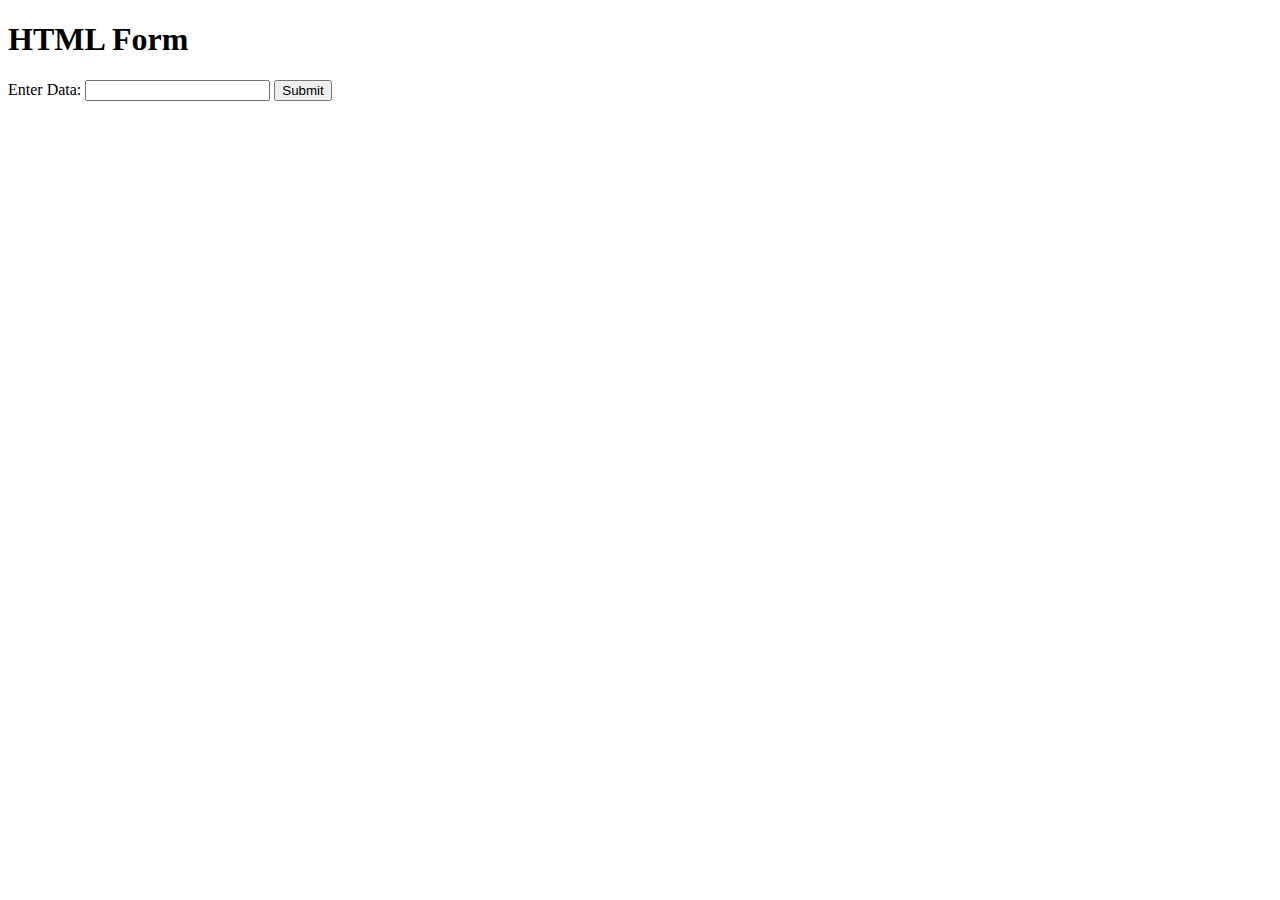
<file: templates/index.html>
<!DOCTYPE html>
<html lang="en">
<head>
    <meta charset="UTF-8">
    <meta name="viewport" content="width=device-width, initial-scale=1.0">
    <title>HTML Form</title>
</head>
<body>
    <h1>HTML Form</h1>

    <form action="/process_data" method="post">
        <label for="data_from_html">Enter Data:</label>
        <input type="text" id="data_from_html" name="data_from_html" required>
        <button type="submit">Submit</button>
    </form>
</body>
</html>
</file>
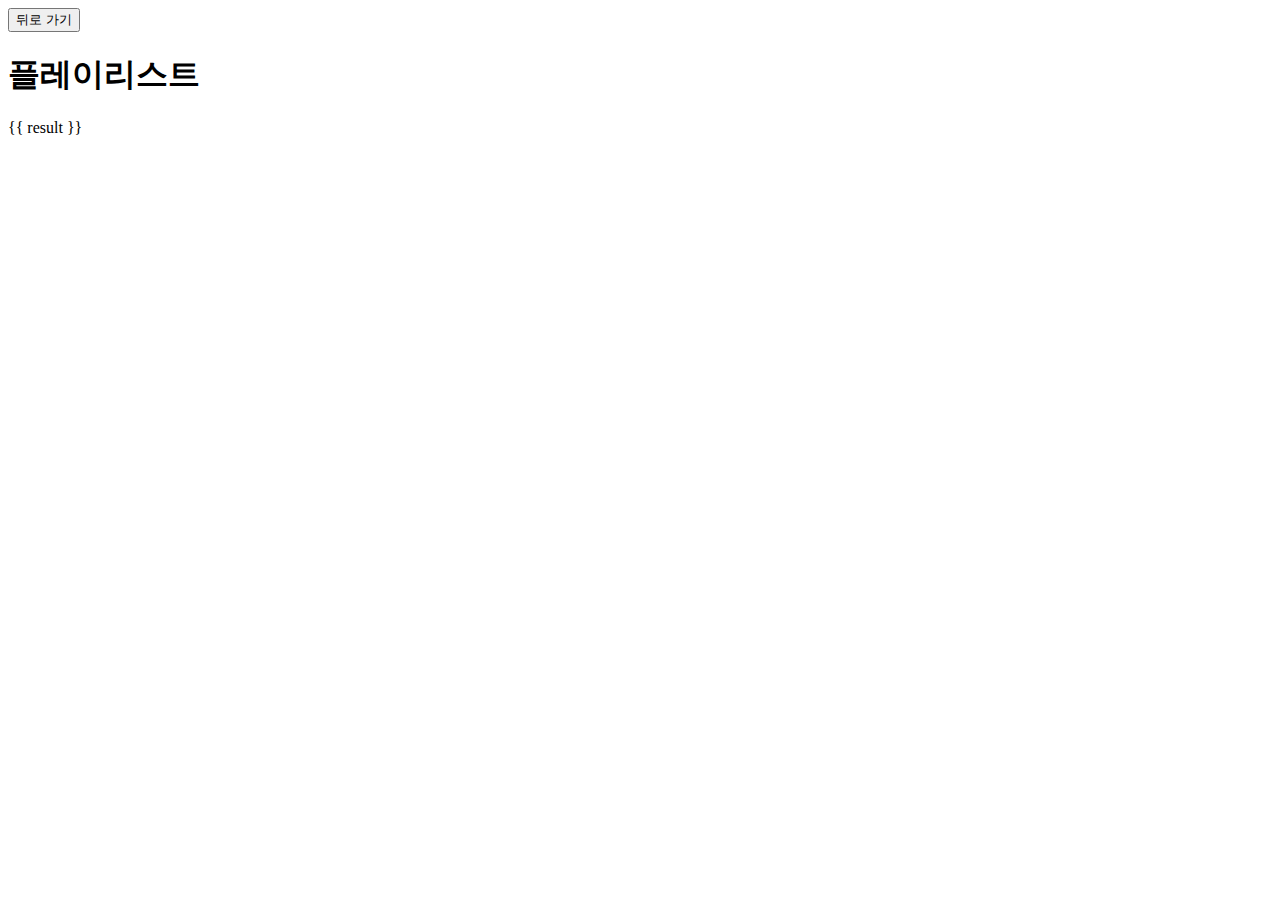
<file: templates/playlist.html>
<!DOCTYPE html>
<html lang="en">
<head>
    <meta charset="UTF-8">
    <meta name="viewport" content="width=device-width, initial-scale=1.0">
    <title>Document</title>
</head>
<body>
    <div>
        <button onclick="history.back()">뒤로 가기</button>
      </div>
    <h1>플레이리스트</h1>

    <p>{{ result }}</p>
</body>
</html>
</file>
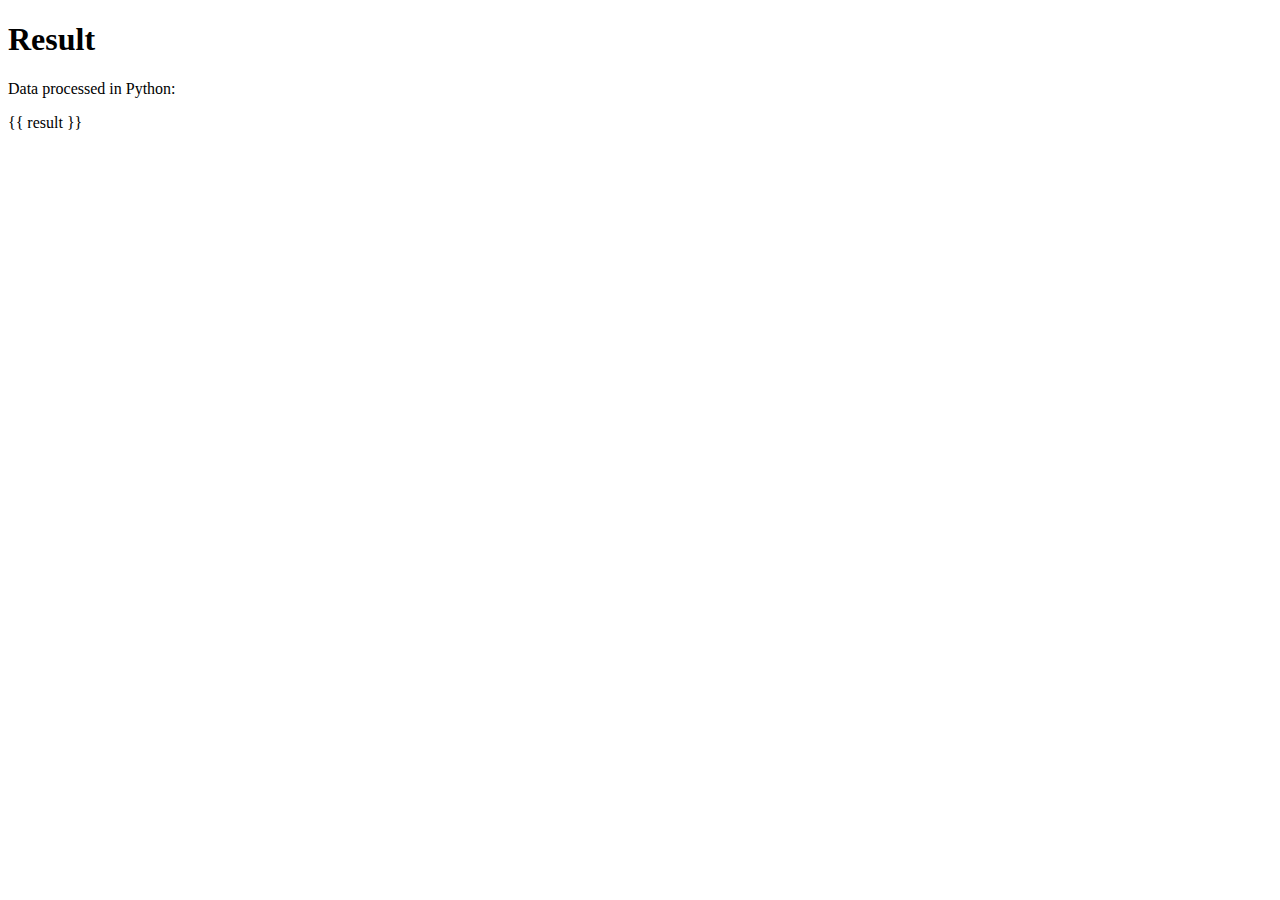
<file: templates/result.html>
<!DOCTYPE html>
<html lang="en">
<head>
    <meta charset="UTF-8">
    <meta name="viewport" content="width=device-width, initial-scale=1.0">
    <title>Result</title>
</head>
<body>
    <h1>Result</h1>

    <p>Data processed in Python:</p>
    <p>{{ result }}</p>
</body>
</html>
</file>
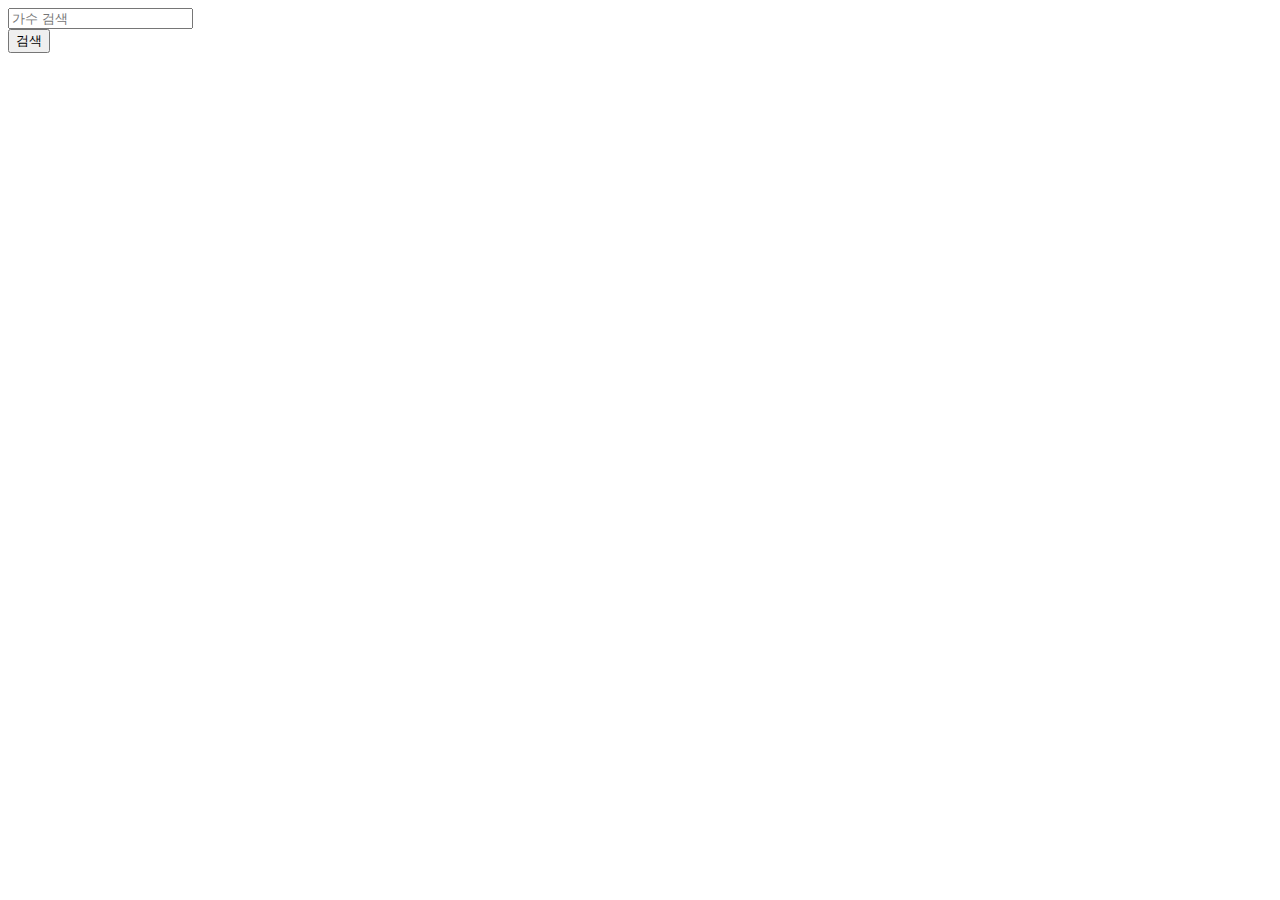
<file: templates/text.html>
<!DOCTYPE html>
<html lang="en">
<head>
    <meta charset="UTF-8">
    <title>Title</title>
</head>
<body>
<div class="singer">
    <form id="singerForm" action="/save_singer" method="POST">
        <input id="singer" name="singer" type="text" placeholder="가수 검색">
    </form>
</div>
<div class="singersearch">
    <input type="submit" value="검색" onclick="submitForm()">
</div>

<script>
    function submitForm() {
        var singerInput = document.getElementById('singer').value;

        if (singerInput == "") {
            alert('빈 값 또는 이상한 값이 입력되었습니다');
        } else {
            // form을 submit하여 서버로 데이터 전송
            document.getElementById('singerForm').submit();
        }
    }
</script>
</body>
</html>
</file>
